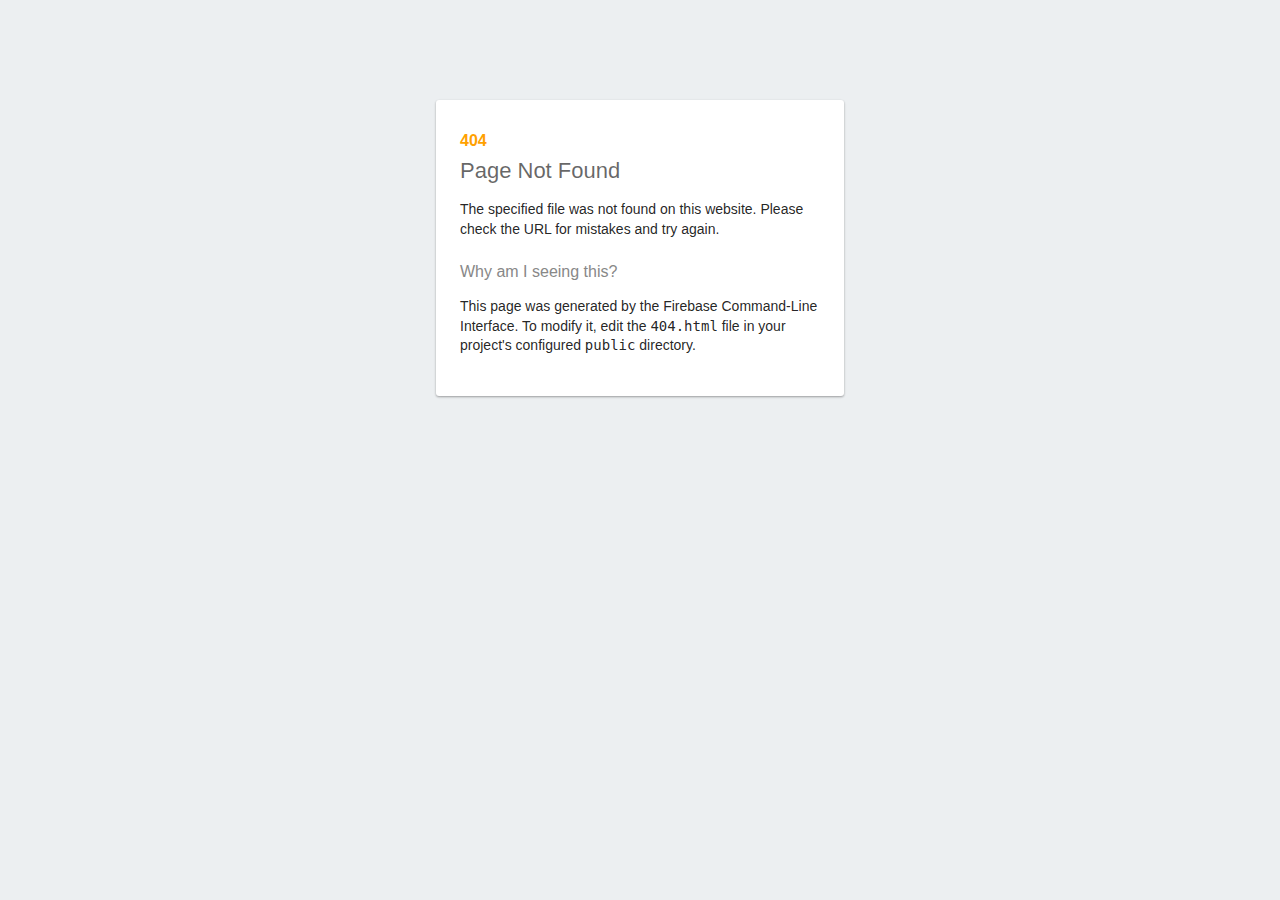
<file: error404.html>
<!DOCTYPE html>
<html>
  <head>
    <meta charset="utf-8">
    <meta name="viewport" content="width=device-width, initial-scale=1">
    <title>Page Not Found</title>

    <style media="screen">
      body { background: #ECEFF1; color: rgba(0,0,0,0.87); font-family: Roboto, Helvetica, Arial, sans-serif; margin: 0; padding: 0; }
      #message { background: white; max-width: 360px; margin: 100px auto 16px; padding: 32px 24px 16px; border-radius: 3px; }
      #message h3 { color: #888; font-weight: normal; font-size: 16px; margin: 16px 0 12px; }
      #message h2 { color: #ffa100; font-weight: bold; font-size: 16px; margin: 0 0 8px; }
      #message h1 { font-size: 22px; font-weight: 300; color: rgba(0,0,0,0.6); margin: 0 0 16px;}
      #message p { line-height: 140%; margin: 16px 0 24px; font-size: 14px; }
      #message a { display: block; text-align: center; background: #039be5; text-transform: uppercase; text-decoration: none; color: white; padding: 16px; border-radius: 4px; }
      #message, #message a { box-shadow: 0 1px 3px rgba(0,0,0,0.12), 0 1px 2px rgba(0,0,0,0.24); }
      #load { color: rgba(0,0,0,0.4); text-align: center; font-size: 13px; }
      @media (max-width: 600px) {
        body, #message { margin-top: 0; background: white; box-shadow: none; }
        body { border-top: 16px solid #ffa100; }
      }
    </style>
  </head>
  <body>
    <div id="message">
      <h2>404</h2>
      <h1>Page Not Found</h1>
      <p>The specified file was not found on this website. Please check the URL for mistakes and try again.</p>
      <h3>Why am I seeing this?</h3>
      <p>This page was generated by the Firebase Command-Line Interface. To modify it, edit the <code>404.html</code> file in your project's configured <code>public</code> directory.</p>
    </div>
  </body>
</html>
</file>
